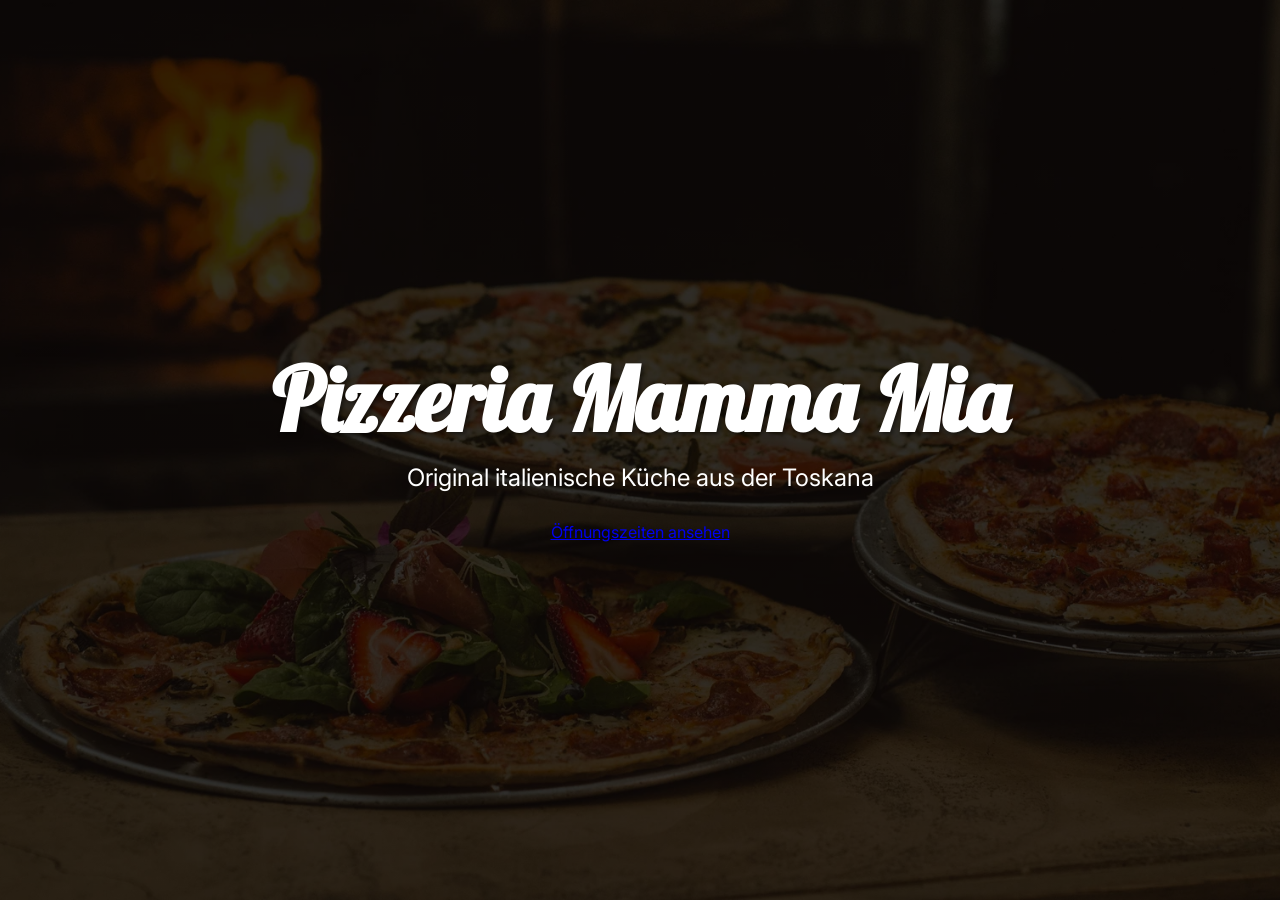
<file: Resturant Website/main.html>
<!doctype html>
<html lang="de">
  <head>
    <meta charset="UTF-8" />
    <meta name="viewport" content="width=device-width, initial-scale=1.0" />
    <title>Pizzeria Mamma Mia</title>
    <link rel="stylesheet" href="main.css" />
  </head>
  <body>
    <section class="hero">
      <div class="hero-img">
        <h1 class="Title">Pizzeria Mamma Mia</h1>
        <p class="absatz">Original italienische Küche aus der Toskana</p>
        <a href="#" class="hero-button">Öffnungszeiten ansehen</a>
      </div>
    </section>
  </body>
</html>
</file>
<file: Resturant Website/main.css>
@import url("https://fonts.googleapis.com/css2?family=Inter:ital,opsz,wght@0,14..32,100..900;1,14..32,100..900&display=swap");
@import url("https://fonts.googleapis.com/css2?family=Inter:ital,opsz,wght@0,14..32,100..900;1,14..32,100..900&family=Lobster&display=swap");
* {
  margin: 0;
  padding: 0;
}

html {
  scroll-behavior: smooth;
}
body {
  background-color: #1a1a1a;
  color: #ffffff;
  font-family: "Inter", sans-serif;

  --primery-color: #ff3030;
  --primery-text-color: #ddd;
}
/* Navigationleiste*/
.navie {
  background-color: #1a1a1a;
  width: 100vw;
  height: 5rem;
  display: flex;
  justify-content: center;
  flex-direction: row;
  text-align: center;
  align-items: center;
  gap: 3rem;
  position: static;
  top: 0;
}

.nav {
  color: #ffffff;
  text-decoration: none;
  text-transform: uppercase;
  font-size: 2rem;
  letter-spacing: 0.1rem;
}

.nav:hover {
  color: var(--primery-color);
  transition: 0.5s;
}
/* Hero sektion*/
.hero {
  background-size: cover;
  background-position: center;
  min-height: 100vh;
  background-image:
    linear-gradient(rgba(0, 0, 0, 0.8), rgba(0, 0, 0, 0.8)),
    url("schools_MVdSxpebVbCje6Sd8KoN_files_hero.webp");
  display: flex;
  flex-direction: row;
  align-items: center;
  justify-content: center;
  justify-items: center;
}
/* Hintergrund bild*/
.hero-img {
  padding: 2px;
  display: flex;
  flex-direction: column;
  justify-content: center;
  align-items: center;
  justify-items: center;
}

/* Überschrift*/
.Title {
  font-size: 8rem;
  text-shadow: 2px 2px 4px rgba(0, 0, 0, 0.5);
  display: flex;
  flex-direction: row;
  justify-content: center;
  align-items: center;
  text-align: center;
  line-height: 5rem;
  font-family: "Lobster", sans-serif;
  margin-bottom: 1.5rem;
}
/* Absatz hero-section*/
.absatz {
  display: flex;
  flex-direction: row;
  justify-content: center;
  align-items: center;
  font-size: 2rem;
  margin: 0 0 40px 0;
}
/* Link- Button-hero section*/
.button {
  font-size: 20px;
  color: #ffffff;
  display: flex;
  flex-direction: row;
  justify-content: center;
  align-items: center;
  border-radius: 5px;
  padding: 10px;
  background-color: var(--primery-color);
  text-decoration: none;
  border: 1px solid var(--primery-color);
  transition: 0.5s;
}

.button-hero:hover {
  background-color: transparent;
  color: var(--primery-color);
}

/*about-Überschrift*/
.head {
  border-bottom: 1px solid var(--primery-color);
  text-transform: uppercase;
  margin: 2rem 0 1rem 0;
  position: relative;
  letter-spacing: 0.1rem;
  width: fit-content;
}

.about-text {
  color: var(--primery-text-color);
  font-size: 0.9rem;
}

/* about-button*/
.button {
  font-size: 16px;
  color: #ffffff;
  display: flex;
  flex-direction: row;
  align-items: center;
  width: max-content;
  border-radius: 5px;
  padding: 10px;
  background-color: var(--primery-color);
  text-decoration: none;
  border: 1px solid var(--primery-color);
  transition: 0.5s;
  margin: 1rem 0 0 0;
}

#about {
  max-width: 85%;
  margin: 0 auto;
}

.button-about:hover {
  background-color: transparent;
  color: var(--primery-color);
}

.about {
  display: grid;
  gap: 2rem;
}
.about-images {
  display: flex;
  width: 100%;
  gap: 0.5rem;
  margin-top: 2rem;
}

.about-image {
  width: 100%;
  height: 100%;
  object-fit: cover;
}

.großes-bild {
  min-width: 50%;
}

.rechte-bilder {
  display: flex;
  flex-direction: column;
  gap: 0.5rem;
  width: 100%;
}
/* Öffnungzeiten section */
#info {
  height: 30vh;
  background:
    linear-gradient(rgba(0, 0, 0, 0.8), rgba(0, 0, 0, 0.8)),
    url("info-bild.webp");
  background-size: cover;
  background-position: center;
  background-repeat: no-repeat;
  margin: 8rem 0;
  padding: 6rem 0;
  width: 100%;
}
/* Öffnungszeiten-Inhalt */
.info-content {
  display: flex;
  flex-direction: column;
  text-align: center;
  justify-content: center;
  align-items: center;
  width: 100%;
  gap: 2rem;
}

.header {
  font-size: 2rem;
}

.tage {
  justify-content: center;
  align-items: center;
  color: var(--primery-text-color);
}
.wrapper {
  display: flex;
  justify-content: center;
  gap: 12rem;
}

.infos {
  display: flex;
  flex-direction: column;
  align-items: center;
  justify-content: center;
}

#kontakt-section {
  width: 100%;
}

.party-people {
  margin-bottom: 2rem;
}

.contact-content {
  display: flex;
  flex-direction: row;
  justify-content: space-evenly;
  width: 100%;
}

.contact-text {
  display: flex;
  flex-direction: column;
  align-items: flex-start;
}

.kontakt-daten {
  display: flex;
  flex-direction: column;
  align-items: center;
  text-align: center;
  margin-top: 0.5rem;
}

.head.contact {
  font-size: 2rem;
  margin: 0;
}

.button-container {
  display: flex;
  width: fit-content;
  flex-direction: row;
  background-color: #1a1a1a;
  align-items: center;
  margin: 0;
}

#kontakt:hover {
  color: var(--primery-color);
  background-color: transparent;
}

#mail {
  background-color: transparent;
  color: var(--primery-color);
  transition: 0.5s;
}

#mail:hover {
  background-color: var(--primery-color);
  color: var(--primery-text-color);
}

.footer-container {
  display: flex;
  flex-direction: column;
  justify-content: center;
  align-items: center;
  background-color: #303030;
  margin: 3rem 0 0 0;
  padding: 2rem 0 2rem 0;
  width: 100%;
  font-size: 3rem;
}

.footer-nav {
  display: flex;
  flex-direction: column;
  align-items: center;
  justify-content: center;
  font-size: 4rem;
  text-decoration: none;
  text-transform: uppercase;
  color: var(--primery-text-color);
}

.footer-nav:hover {
  color: var(--primery-color);
}

.copy {
  display: flex;
  flex-direction: column;
}

/*Media-Queries*/
@media screen and (min-width: 344px) {
  .Title {
    font-size: 3rem;
    line-height: 3rem;
  }
  .absatz {
    font-size: 0.8rem;
    margin-bottom: 30px;
  }
  .button-hero {
    border-radius: 2px;
    background-color: var(--primery-color);
    color: #ffffff;
    padding: 10px;
    font-size: 1rem;
  }

  .head {
    font-size: 24px;
  }

  .nav {
    font-size: 0.9rem;
    gap: 2rem;
  }

  .wrapper {
    gap: 8rem;
  }

  .header3 {
    margin: 0.8rem 0 0.5rem 0;
  }

  .contact-content {
    display: flex;
    flex-direction: column;
    width: 85%;
    margin: 0 auto;
  }

  .button-container {
    display: flex;
    flex-direction: column;
    margin-bottom: 2rem;
  }

  .footer-nav {
    font-size: 1rem;
    margin-bottom: 0.7rem;
  }

  .copy {
    font-size: 0.7rem;
  }
}

@media screen and (min-width: 600px) {
  .Title {
    font-size: 4rem;
    line-height: 3.5rem;
  }
  .absatz {
    font-size: 1.2rem;
  }
  .button {
    border-radius: 1px;
    background-color: var(--primery-color);
    color: #ffffff;
    padding: 10px;
  }
  .navi {
    font-size: 4rem;
  }
  .about-text {
    font-size: 1rem;
  }

  .contact-content {
    flex-direction: row;
    gap: 0.5rem;
  }
  .button-container {
    flex-direction: column;
    align-items: center;
    gap: 0.5rem;
  }

  .about-content {
    width: 85%;
  }

  .party-people {
    max-width: 25rem;
  }

  .footer-container {
    flex-direction: row;
    justify-content: center;
    gap: 2rem;
  }

  .copy {
    flex-direction: column;
  }
}

@media screen and (min-width: 1000px) {
  .Title {
    font-size: 5.5rem;
    line-height: 5rem;
  }
  .absatz {
    font-size: 1.5rem;
  }
  .button {
    background-color: var(--primery-color);
    color: #fff;
    padding: 15px;
  }

  .nav {
    font-size: 1rem;
    gap: 2rem;
  }

  #header2 {
    font-size: 2rem;
  }

  #about {
    grid-template-columns: 1fr 1fr;
    margin-top: 6rem;
  }

  .about-images .rechte-bilder {
    align-items: center;
    gap: 1rem;
  }

  .info-content {
    font-size: 1.2rem;
    gap: 0.8rem;
  }

  .wrapper {
    gap: 6.5rem;
  }

  .button-container {
    flex-direction: row;
  }
}

@media screen and (min-width: 1400px) {
  .container {
    max-width: 1200px;
  }
}
</file>
